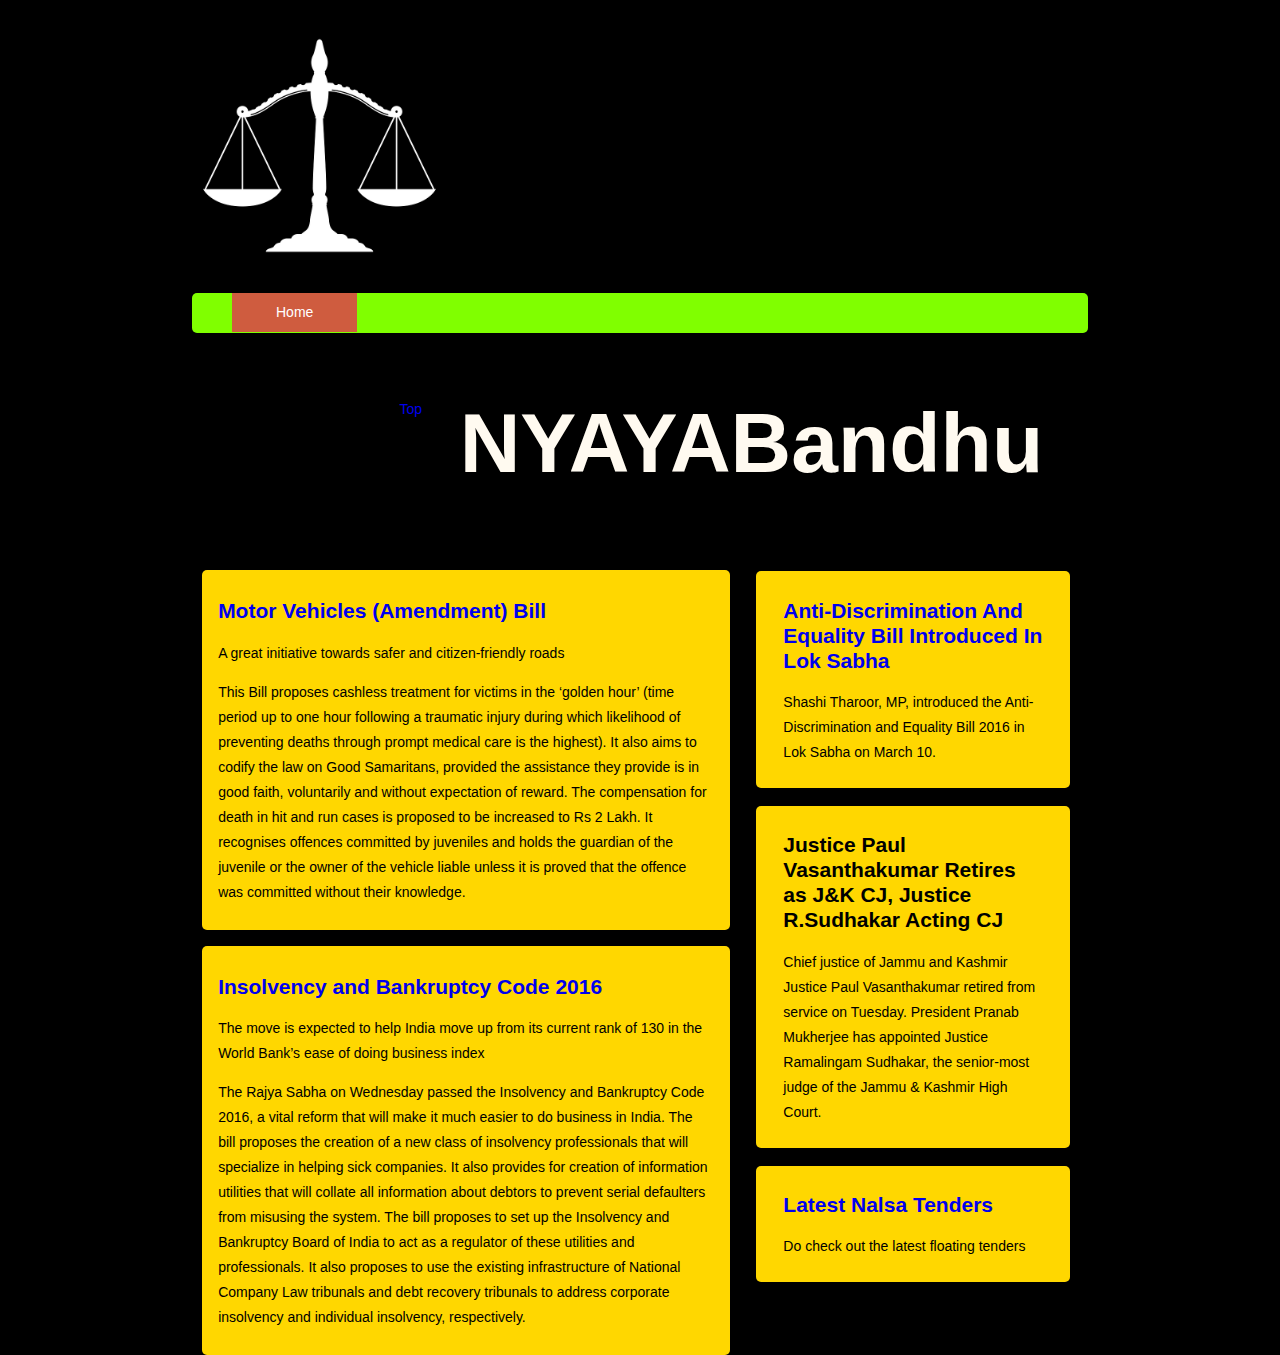
<file: index.html>
<!DOCTYPE html>
<html lan="en">
<head>
	<title>NYAYABandhu- Your Legal Advisor </title>
	<meta charset="utf-8"/>
	<link rel="stylesheet" href="style.css" type="text/css" />
	<meta name="viewport" content="width=device-width, initial-scale=1.0"/>
</head>
<body class="body">
	<header class="mainheader">
	<img src="logo2.jpg">
	<div class="heading">
		<h1>NYAYABandhu</h1>
		</div>

	<nav>
	<ul>
		<li class="active"><a href="##">Home</a></li>
		<li><a href="about.html">About</a></li>
		<li><a href="main_my.php">Legal Advise</a></li>
	</ul>
	</nav>
	</header>



	<div class="maincontent">
		<div class="content">
			<article class="topcontent">
				<header>
					<h2> <a href="http://www.prsindia.org/billtrack/the-motor-vehicles-amendment-bill-2016-4366/" title="firsty">Motor Vehicles (Amendment) Bill</a></h2>
				</header>
				<footer>
					<p class="postinfo">A great initiative towards safer and citizen-friendly roads </p>
				</footer>
				<content>
				<p>
					This Bill proposes cashless treatment for victims in the ‘golden hour’ (time period up to one hour following a traumatic injury during which likelihood of preventing deaths through prompt medical care is the highest). It also aims to codify the law on Good Samaritans, provided the assistance they provide is in good faith, voluntarily and without expectation of reward.

The compensation for death in hit and run cases is proposed to be increased to Rs 2 Lakh.

It recognises offences committed by juveniles and holds the guardian of the juvenile or the owner of the vehicle liable unless it is proved that the offence was committed without their knowledge.
				</p>
				</content>

			</article>
			<article class="bottomcontent">
                                <header>
                                        <h2> <a href="http://www.livemint.com/Politics/mQNm3XHXSqFVFoSCGsn3bO/Parliament-clears-Insolvency-and-Bankruptcy-Code-2016.html" title="second">Insolvency and Bankruptcy Code 2016</a></h2>
                                </header>
                                <footer>
                                        <p class="postinfo">  The move is expected to help India move up from its current rank of 130 in the World Bank’s ease of doing business index</p>
                                </footer>
                                <content>
                                <p>
									The Rajya Sabha on Wednesday passed the Insolvency and Bankruptcy Code 2016, a vital reform that will make it much easier to do business in India.
									The bill proposes the creation of a new class of insolvency professionals that will specialize in helping sick companies. It also provides for creation of information utilities that will collate all information about debtors to prevent serial defaulters from misusing the system. The bill proposes to set up the Insolvency and Bankruptcy Board of India to act as a regulator of these utilities and professionals.

It also proposes to use the existing infrastructure of National Company Law tribunals and debt recovery tribunals to address corporate insolvency and individual insolvency, respectively.
                                  </p>
                                </content>

                        </article>

		</div>

	<aside class="topsidebar">
		<article>
			<h2><a href="http://164.100.47.4/BillsTexts/LSBillTexts/Asintroduced/2991.pdf">Anti-Discrimination And Equality Bill Introduced In Lok Sabha </a></h2>
			<p>Shashi Tharoor, MP, introduced the Anti-Discrimination and Equality Bill 2016 in Lok Sabha on March 10.</p>
		</article>

	</aside>

	<aside class="middlesidebar">
                <article>
                        <h2>Justice Paul Vasanthakumar Retires as J&K CJ, Justice R.Sudhakar Acting CJ</h2>
                        <p>Chief justice of Jammu and Kashmir Justice Paul Vasanthakumar retired from service on Tuesday. President Pranab Mukherjee has appointed Justice Ramalingam Sudhakar, the senior-most judge of the Jammu & Kashmir High Court.</p>
                </article>

        </aside>

	<aside class="bottomsidebar">
                <article>
					<h2><a href="http://nalsa.gov.in/tenders-notices">Latest Nalsa Tenders</a></h2>
                        <p>Do check out the latest floating tenders</p>
                </article>

        </aside>
	<footer class="mainfooter">
	<p> copyright &copy blah <a href="home.html">Top</a></p>
	</footer>




</html>
</file>
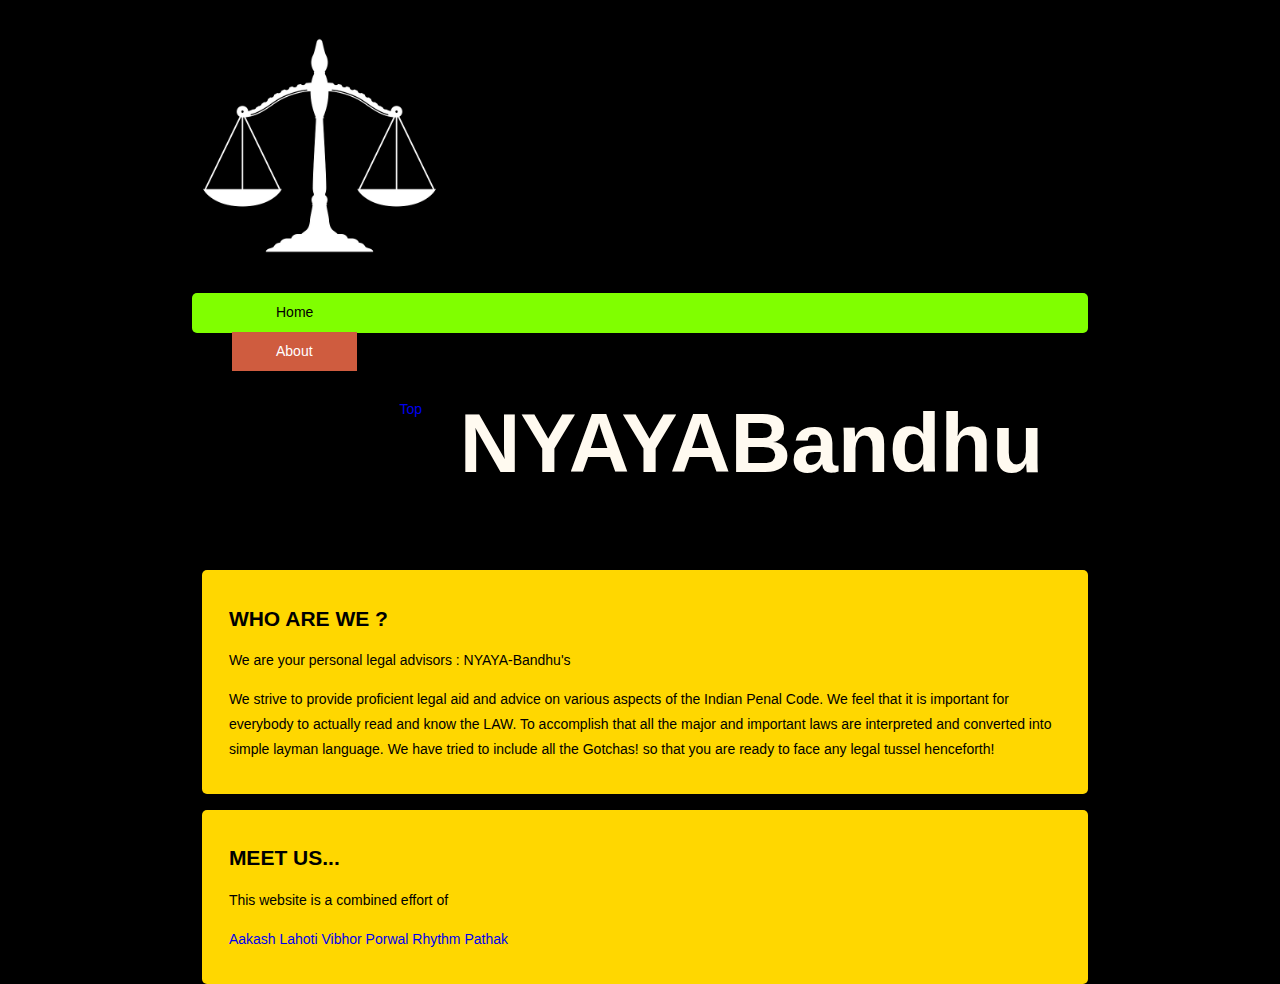
<file: about.html>
<!DOCTYPE html>
<html lan="en">
<head>
	<title>NYAYABandhu- Your Legal Advisor </title>
	<meta charset="utf-8"/>
	<link rel="stylesheet" href="styleabout.css" type="text/css" />
	<meta name="viewport" content="width=device-width, initial-scale=1.0"/>
</head>
<body class="body">
	<header class="mainheader">
	<img src="logo2.jpg">
	<div class="heading">
		<h1>NYAYABandhu</h1>
		</div>

	<nav>
	<ul>
		<li><a href="index.html">Home</a></li>
		<li class="active"><a href="about.html">About</a></li>

		<li><a href="main_my.php">Legal Advise</a></li>
	</ul>
	</nav>
	</header>



	<div class="maincontent">
		<div class="content">
			<article class="topcontent">
				<header>
					<h2> WHO ARE WE ?</h2>
				</header>
				<footer>
					<p> We are your personal legal advisors : NYAYA-Bandhu's </p>
				</footer>
				<content>
				<p>
					We strive to provide proficient legal aid and advice on various aspects of the Indian Penal Code. We feel that it is important for everybody to actually read and know the LAW. To accomplish that all the major and important laws are interpreted and converted into simple layman language. We have tried to include all the Gotchas! so that you are ready to face any legal tussel henceforth!
				</p>
				</content>

			</article>
			<article class="bottomcontent">
                                <header>
                                        <h2> MEET US...</h2>
                                </header>
                                <footer>
                                        <p> This website is a combined effort of </p>
                                </footer>
                                <content>
                                <p>
									<a href="https://www.facebook.com/profile.php?id=100012227233432"> Aakash Lahoti</a>


									<a href="https://www.facebook.com/vibhor.porwal?fref=ts"> Vibhor Porwal </a>
									<a href="https://www.facebook.com/rhythmpathak?fref=ts"> Rhythm Pathak </a>
                                  </p>
                                </content>

                        </article>

		</div>

	<footer class="mainfooter">
	<p> copyright &copy blah <a href="about.html">Top</a></p>
	</footer>




</html>
</file>
<file: style.css>
body {
       /* background-image: url('indiamap.jpg');*/
        background-repeat: no-repeat;
        background-attachment: fixed;
        background-position: right;
        color: #000000;
        font-size: 87.5%;
        font-family: Arial,'Lucida Sans Unicode';
        line-height: 1.5;
	text-align: left;
	background-color: #000000;

}
a {
	text-decoration: none;
}


.body	{
	margin: 0 auto;
	width: 70%;
	clear: both;

}
.mainheader img{
	width 920px;
	margin: 2% 2% 0% 0%;
	height: 255px;
}
.mainheader nav{
	background-color: #80ff00;
	height: 40px;
	border-radius: 5px;
	-moz-border-radius: 5px;
	-webkit-border-radius: 5px;

}

.mainheader nav ul {
	list-style: none;
	margin 0 auto;

}

.mainheader nav ul li {
	float: left;
	display: inline;

}
.mainheader nav a:link, .mainheader nav a:visited {
	color: #000000;
	display: inline-block;
	padding: 9px 44px;
}
.mainheader nav a:hover, .mainheader nav a:active, .mainheader nav .active a:link, .mainheader nav .active a:visited {
	background-color: #CF5C3F;
	color: #FFF
}
.maincontent {
	line-height:25px;
	border-radius: 5px;
        -moz-border-radius: 5px;
        -webkit-border-radius: 5px;


}
.content	{
	width: 60%;
	float: left;

}

.topcontent	{
	background-color: #FFD700;
	border-radius: 5px;
        -moz-border-radius: 5px;
        -webkit-border-radius: 5px;
	padding: 2% 3%;
	margin-top: 8px;
	margin-left: 10px;
}
.bottomcontent     {
        background-color: #FFD700;
        border-radius: 5px;
        -moz-border-radius: 5px;
        -webkit-border-radius: 5px;
        padding: 2% 3%;
        margin-top: 16px;
	margin-left: 10px;
}
.topsidebar	{
	width: 29%;
	float: left;
	background-color: #FFD700;
	border-radius: 5px;
        -moz-border-radius: 5px;
        -webkit-border-radius: 5px;
        padding: 1% 3%;
        margin-left: 3%;
	margin-top: 9px;
}

.middlesidebar     {
        width: 29%;
        float: left;
        background-color: #FFD700;
        border-radius: 5px;
        -moz-border-radius: 5px;
        -webkit-border-radius: 5px;
        padding: 1% 3%;
        margin-left: 3%;
	margin-top:2%;
}

.bottomsidebar     {
        width: 29%;
        float: left;
        background-color: #FFD700;
        border-radius: 5px;
        -moz-border-radius: 5px;
        -webkit-border-radius: 5px;
        padding: 1% 3%;
        margin-left: 3%;
	margin-top: 2%;
}

.mainfooter	{
	margin-right: 32%
}

.heading {
	color: #FFFAF0;
	float: right;
	margin-top: 5%;
	margin-right: 5%;
	font-size: 300%
}
</file>
<file: styleabout.css>
body {
       /* background-image: url('indiamap.jpg');*/
        background-repeat: no-repeat;
        background-attachment: fixed;
        background-position: right; 
        color: #000000;
        font-size: 87.5%;
        font-family: Arial,'Lucida Sans Unicode';
        line-height: 1.5;
	text-align: left;
	background-color: #000000;
	
}
a {
	text-decoration: none;
}


.body	{
	margin: 0 auto;
	width: 70%;
	clear: both;
	
}
.mainheader img{
	width 920px;
	margin: 2% 2% 0% 0%;
	height: 255px;
}
.mainheader nav{
	background-color: #80ff00;
	height: 40px;
	border-radius: 5px;
	-moz-border-radius: 5px;
	-webkit-border-radius: 5px;

}

.mainheader nav ul {
	list-style: none;
	margin 0 auto;

}

.mainheader nav ul li {
	float: left;
	display: inline;
	
}
.mainheader nav a:link, .mainheader nav a:visited {
	color: #000000;
	display: inline-block;
	padding: 9px 44px;
}
.mainheader nav a:hover, .mainheader nav a:active, .mainheader nav .active a:link, .mainheader nav .active a:visited {
	background-color: #CF5C3F;
	color: #FFF
}
.maincontent {
	line-height:25px;
	border-radius: 5px;
        -moz-border-radius: 5px;
        -webkit-border-radius: 5px;
	

}
.content	{
	width: 100%;
	float: left;
	
}

.topcontent	{
	background-color: #FFD700;
	border-radius: 5px;
        -moz-border-radius: 5px;
        -webkit-border-radius: 5px;
	padding: 2% 3%;
	margin-top: 8px;
	margin-left: 10px;
}
.bottomcontent     {
        background-color: #FFD700;
        border-radius: 5px;
        -moz-border-radius: 5px;
        -webkit-border-radius: 5px;
        padding: 2% 3%;
        margin-top: 16px;
	margin-left: 10px;
}


.mainfooter	{
	margin-right: 32%
}

.heading {
	color: #FFFAF0;
	float: right;
	margin-top: 5%;
	margin-right: 5%;
	font-size: 300%
}
</file>
